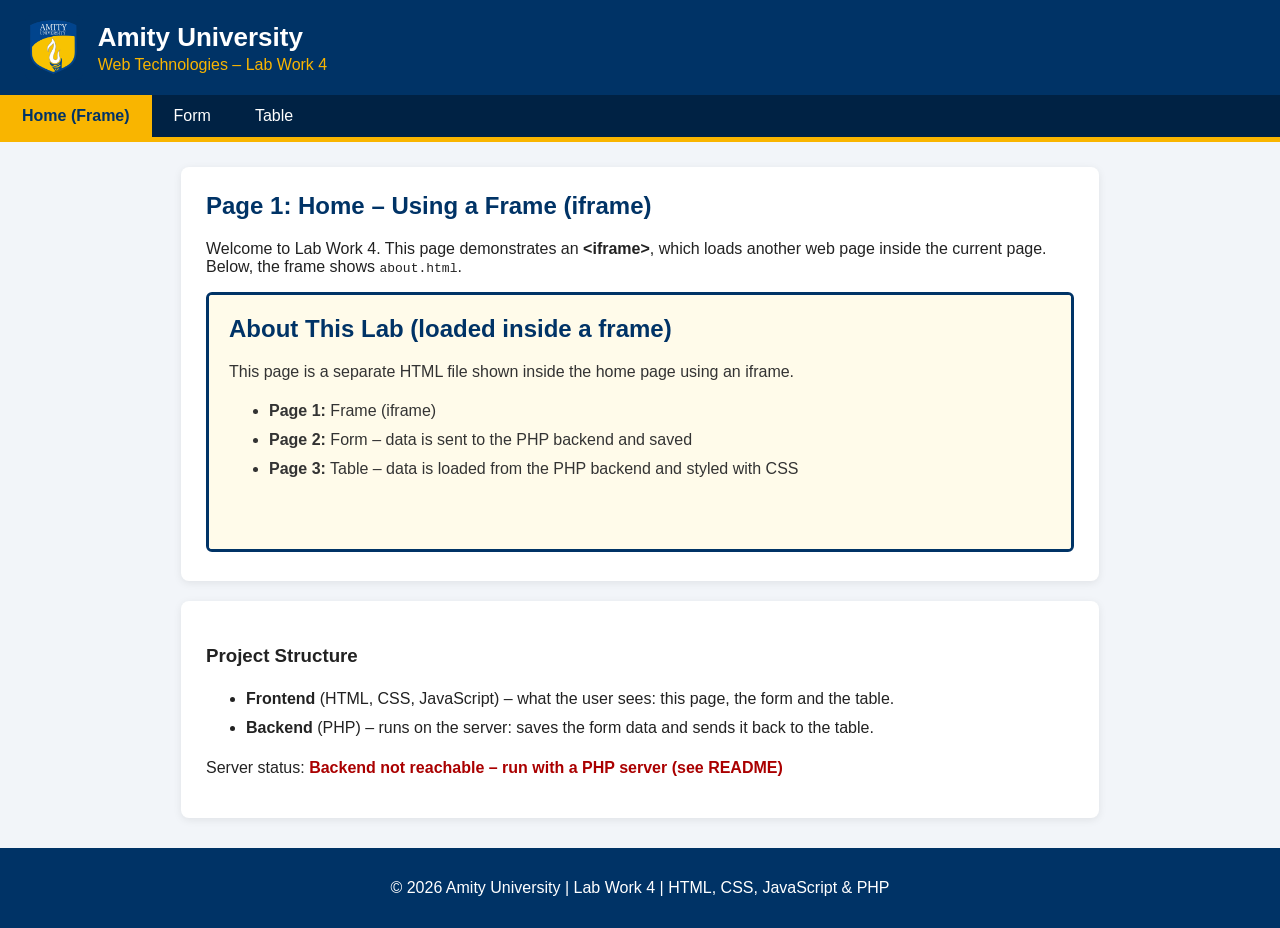
<file: lab4/frontend/index.html>
<!DOCTYPE html>
<html lang="en">
<head>
 <meta charset="UTF-8">
 <meta name="viewport" content="width=device-width, initial-scale=1.0">
 <title>Amity University - Lab Work 4 | Home</title>
 <link rel="stylesheet" href="css/style.css">
</head>
<body>
<header>
 <div class="brand">
 <img src="images/amity-logo.png" alt="Amity University Logo" class="logo">
 <div>
 <h1>Amity University</h1>
 <p>Web Technologies – Lab Work 4</p>
 </div>
 </div>
 <nav>
 <a href="index.html" class="active">Home (Frame)</a>
 <a href="form.html">Form</a>
 <a href="table.html">Table</a>
 
 </nav>
</header>
<main>
 <section class="card">
 <h2>Page 1: Home – Using a Frame (iframe)</h2>
 <p>Welcome to Lab Work 4. This page demonstrates an <b>&lt;iframe&gt;</b>, which loads another web page inside the current page. Below, the frame shows <code>about.html</code>.</p>
 <iframe src="about.html" title="About the Lab" class="frame"></iframe>
 </section>
 <section class="card">
 <h3>Project Structure</h3>
 <ul class="structure">
 <li><b>Frontend</b> (HTML, CSS, JavaScript) – what the user sees: this page, the form and the table.</li>
 <li><b>Backend</b> (PHP) – runs on the server: saves the form data and sends it back to the table.</li>
 </ul>
 <p>Server status: <span id="server-status">checking…</span></p>
 </section>
</main>
<footer>
 <p>&copy; 2026 Amity University | Lab Work 4 | HTML, CSS, JavaScript &amp; PHP</p>
</footer>
<script src="js/app.js"></script>
</body>
</html>
</file>
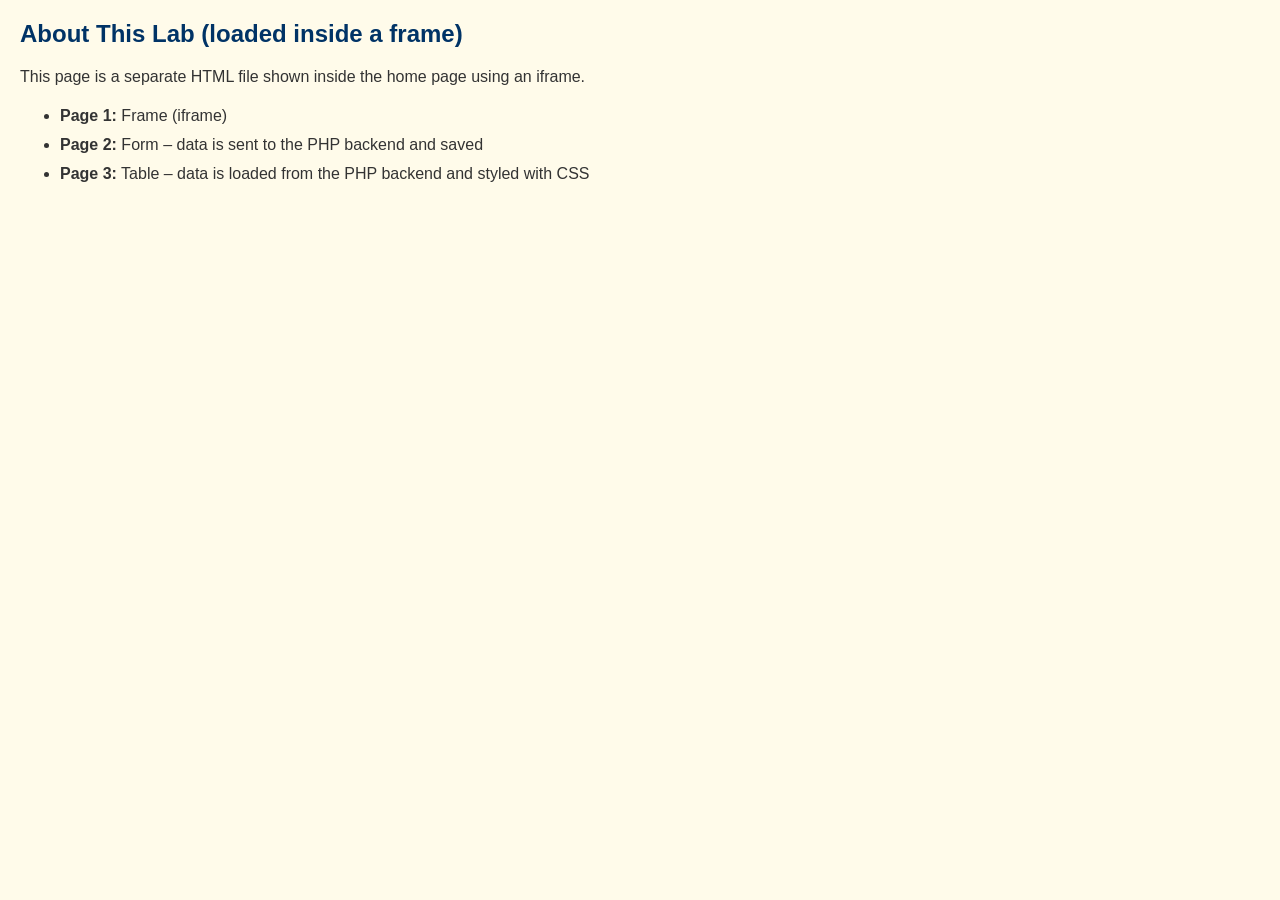
<file: lab4/frontend/about.html>
<!DOCTYPE html>
<html lang="en">
<head>
 <meta charset="UTF-8">
 <title>About</title>
 <style>
 body { font-family: Arial, sans-serif; background: #fffbea; margin: 0; padding: 20px; color: #333; }
 h2 { color: #003366; margin-top: 0; }
 ul { line-height: 1.8; }
 </style>
</head>
<body>
 <h2>About This Lab (loaded inside a frame)</h2>
 <p>This page is a separate HTML file shown inside the home page using an iframe.</p>
 <ul>
 <li><b>Page 1:</b> Frame (iframe)</li>
 <li><b>Page 2:</b> Form – data is sent to the PHP backend and saved</li>
 <li><b>Page 3:</b> Table – data is loaded from the PHP backend and styled with CSS</li>
 </ul>
</body>
</html>
</file>
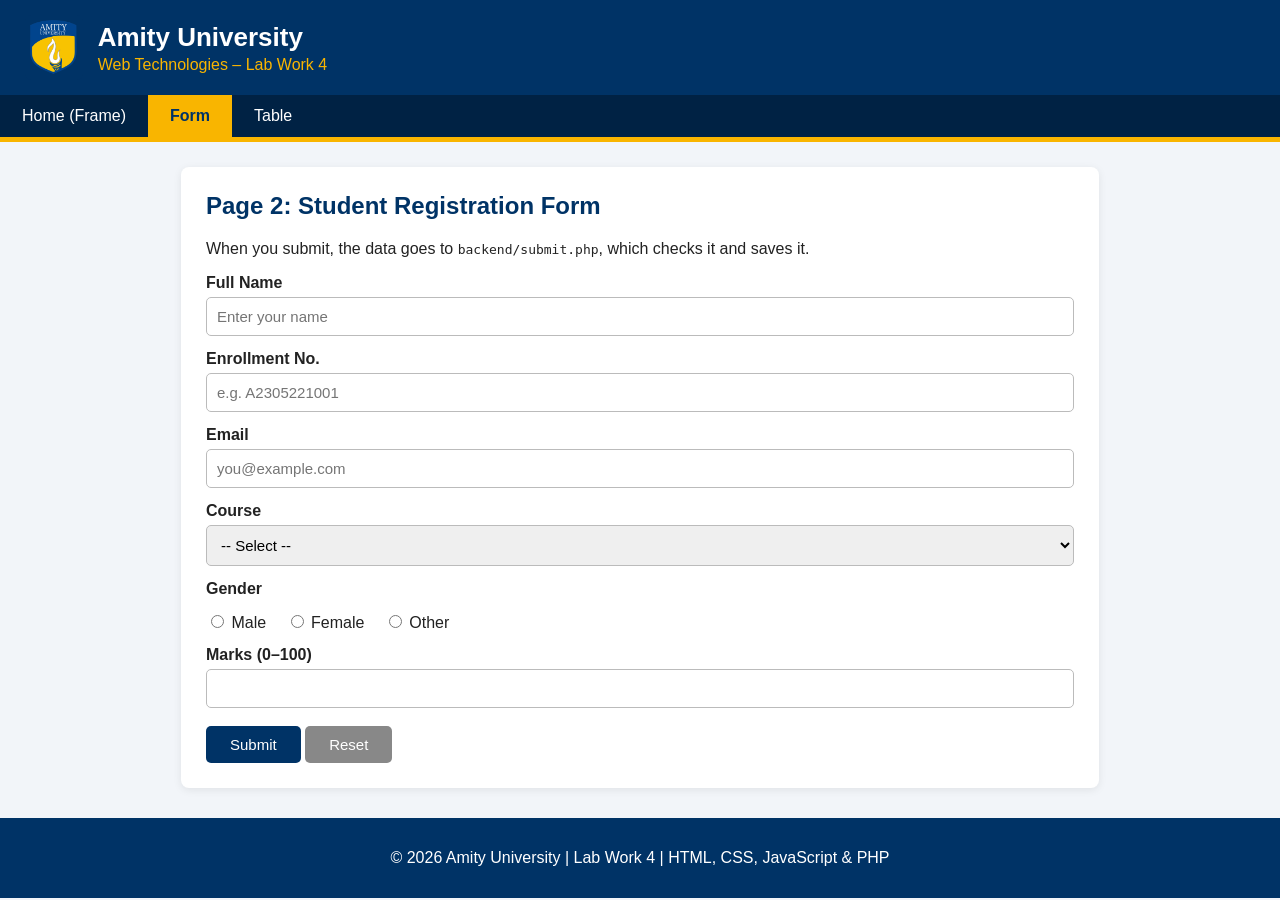
<file: lab4/frontend/form.html>
<!DOCTYPE html>
<html lang="en">
<head>
 <meta charset="UTF-8">
 <meta name="viewport" content="width=device-width, initial-scale=1.0">
 <title>Amity University - Lab Work 4 | Form</title>
 <link rel="stylesheet" href="css/style.css">
</head>
<body>
<header>
 <div class="brand">
 <img src="images/amity-logo.png" alt="Amity University Logo" class="logo">
 <div>
 <h1>Amity University</h1>
 <p>Web Technologies – Lab Work 4</p>
 </div>
 </div>
 <nav>
 <a href="index.html">Home (Frame)</a>
 <a href="form.html" class="active">Form</a>
 <a href="table.html">Table</a>
 </nav>
</header>
<main>
 <section class="card">
 <h2>Page 2: Student Registration Form</h2>
 <p>When you submit, the data goes to <code>backend/submit.php</code>, which checks it and saves it.</p>
 <div id="msg"></div>
 <form id="studentForm" method="post" action="../backend/submit.php">
 <label for="name">Full Name</label>
 <input type="text" id="name" name="name" placeholder="Enter your name" required>
 <label for="enrollment">Enrollment No.</label>
 <input type="text" id="enrollment" name="enrollment" placeholder="e.g. A2305221001" required>
 <label for="email">Email</label>
 <input type="email" id="email" name="email" placeholder="you@example.com" required>
 <label for="course">Course</label>
 <select id="course" name="course" required>
 <option value="">-- Select --</option>
 <option>B.Tech CSE</option>
 <option>BCA</option>
 <option>MCA</option>
 <option>B.Sc IT</option>
 </select>
 <label>Gender</label>
 <div class="radio">
 <label><input type="radio" name="gender" value="Male" required> Male</label>
 <label><input type="radio" name="gender" value="Female"> Female</label>
 <label><input type="radio" name="gender" value="Other"> Other</label>
 </div>
 <label for="marks">Marks (0–100)</label>
 <input type="number" id="marks" name="marks" min="0" max="100" required>
 <button type="submit" class="btn">Submit</button>
 <button type="reset" class="btn btn-grey">Reset</button>
 </form>
 </section>
</main>
<footer>
 <p>&copy; 2026 Amity University | Lab Work 4 | HTML, CSS, JavaScript &amp; PHP</p>
</footer>
<script src="js/app.js"></script>
</body>
</html>
</file>
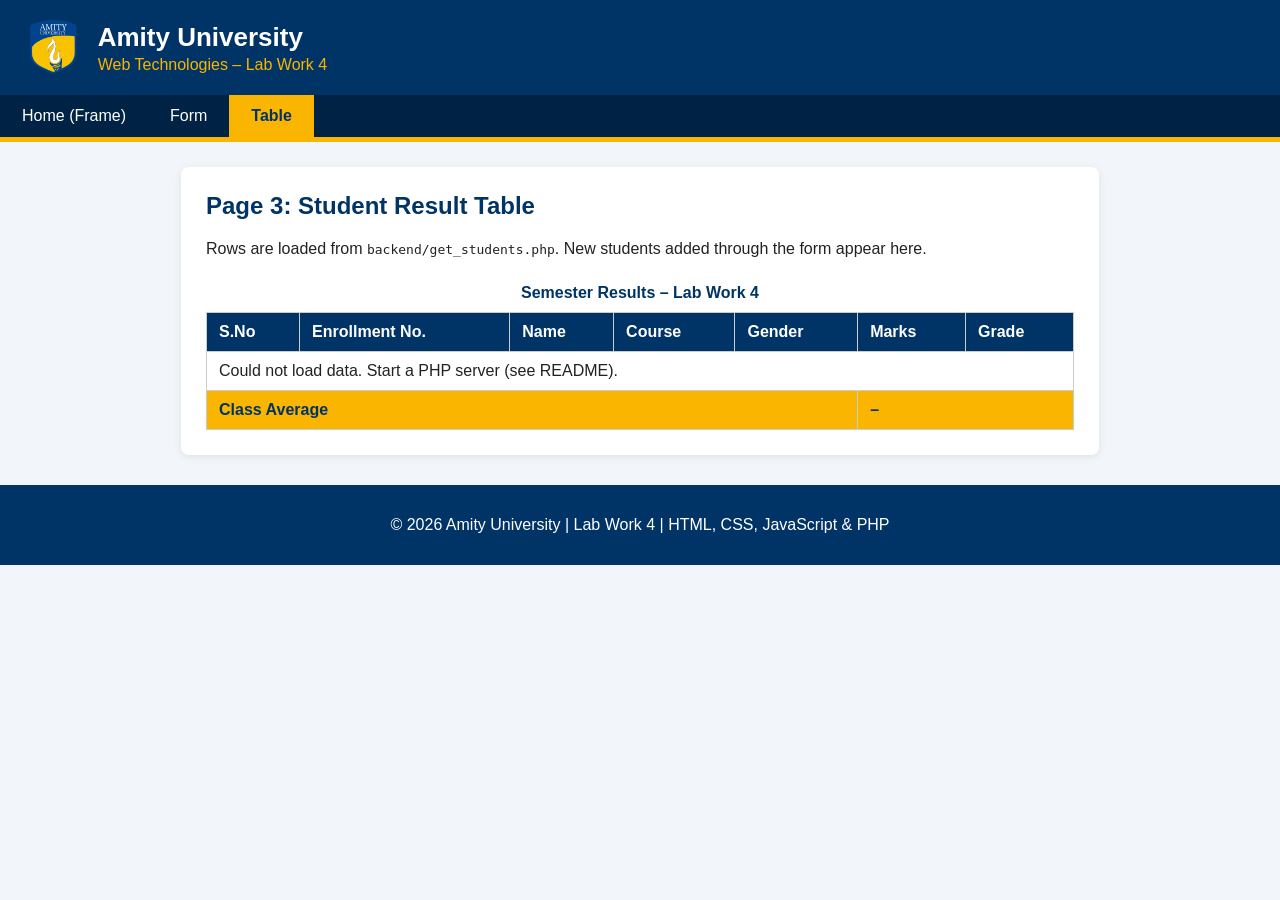
<file: lab4/frontend/table.html>
<!DOCTYPE html>
<html lang="en">
<head>
 <meta charset="UTF-8">
 <meta name="viewport" content="width=device-width, initial-scale=1.0">
 <title>Amity University - Lab Work 4 | Table</title>
 <link rel="stylesheet" href="css/style.css">
</head>
<body>
<header>
 <div class="brand">
 <img src="images/amity-logo.png" alt="Amity University Logo" class="logo">
 <div>
 <h1>Amity University</h1>
 <p>Web Technologies – Lab Work 4</p>
 </div>
 </div>
 <nav>
 <a href="index.html">Home (Frame)</a>
 <a href="form.html">Form</a>
 <a href="table.html" class="active">Table</a>
 </nav>
</header>
<main>
 <section class="card">
 <h2>Page 3: Student Result Table</h2>
 <p>Rows are loaded from <code>backend/get_students.php</code>. New students added through the form appear here.</p>
 <div class="table-wrap">
 <table>
 <caption>Semester Results – Lab Work 4</caption>
 <thead>
 <tr><th>S.No</th><th>Enrollment No.</th><th>Name</th><th>Course</th><th>Gender</th><th>Marks</th><th>Grade</th></tr>
 </thead>
 <tbody id="tableBody">
 <tr><td colspan="7">Loading…</td></tr>
 </tbody>
 <tfoot>
 <tr><td colspan="5">Class Average</td><td colspan="2" id="average">–</td></tr>
 </tfoot>
 </table>
 </div>
 </section>
</main>
<footer>
 <p>&copy; 2026 Amity University | Lab Work 4 | HTML, CSS, JavaScript &amp; PHP</p>
</footer>
<script src="js/app.js"></script>
</body>
</html>
</file>
<file: lab4/frontend/css/style.css>
/* ===== General ===== */
* { box-sizing: border-box; }
body { margin: 0; font-family: "Segoe UI", Arial, sans-serif; background: #f2f5f9; color: #222; }
/* ===== Header ===== */
header { background: #003366; color: #fff; border-bottom: 5px solid #f9b500; }
.brand { display: flex; align-items: center; gap: 15px; padding: 15px 25px; }
.logo { height: 65px; background: #003366; padding: 5px; border-radius: 6px; }
.brand h1 { margin: 0; font-size: 26px; }
.brand p { margin: 3px 0 0; color: #f9b500; }
/* ===== Navigation ===== */
nav { display: flex; background: #002244; }
nav a { color: #fff; text-decoration: none; padding: 12px 22px; transition: background 0.2s; }
nav a:hover { background: #004c99; }
nav a.active { background: #f9b500; color: #003366; font-weight: bold; }
/* ===== Main content ===== */
main { max-width: 950px; margin: 25px auto; padding: 0 16px; }
.card { background: #fff; padding: 25px; margin-bottom: 20px; border-radius: 8px; box-shadow: 0 2px 8px rgba(0,0,0,0.08); }
h2 { color: #003366; margin-top: 0; }
.note { color: #666; font-size: 14px; }
/* ===== Frame ===== */
.frame { width: 100%; height: 260px; border: 3px solid #003366; border-radius: 6px; }
/* ===== Form ===== */
form label { display: block; margin-top: 14px; font-weight: 600; }
form input[type=text], form input[type=email], form select, form textarea {
 width: 100%; padding: 10px; margin-top: 5px; border: 1px solid #bbb; border-radius: 5px; font-size: 15px;
}
form input:focus, form select:focus, form textarea:focus { outline: none; border-color: #003366; }
.radio label { display: inline-block; font-weight: normal; margin-right: 15px; }
.btn { display: inline-block; margin-top: 18px; padding: 10px 24px; background: #003366; color: #fff; border: none; border-radius: 5px; cursor: pointer; text-decoration: none; font-size: 15px; }
.btn:hover { background: #f9b500; color: #003366; }
.btn-grey { background: #888; }
.error { background: #fde2e2; color: #a00; padding: 10px 15px; border-radius: 5px; }
.success { background: #e3f7e3; color: #155d15; padding: 15px; border-radius: 5px; }
.error p { margin: 4px 0; }
/* ===== Table ===== */
.table-wrap { overflow-x: auto; }
table { width: 100%; border-collapse: collapse; }
caption { font-weight: bold; padding: 10px; color: #003366; }
th, td { padding: 10px 12px; border: 1px solid #ccc; text-align: left; }
thead th { background: #003366; color: #fff; }
tbody tr:nth-child(even) { background: #f4f7fb; }
tbody tr:hover { background: #fff3cc; }
tfoot td { background: #f9b500; font-weight: bold; color: #003366; }
/* ===== Footer ===== */
footer { text-align: center; padding: 15px; background: #003366; color: #fff; margin-top: 30px; }
/* ===== Mobile ===== */
@media (max-width: 600px) {
 nav { flex-direction: column; }
 .brand h1 { font-size: 20px; }
}
/* ===== Extras for frontend/backend version ===== */
form input[type=number] { width: 100%; padding: 10px; margin-top: 5px; border: 1px solid #bbb; border-radius: 5px; font-size: 15px; }
#msg { margin-bottom: 10px; }
.structure { line-height: 1.8; }
.ok { color: #155d15; font-weight: bold; }
.bad { color: #a00; font-weight: bold; }
</file>
